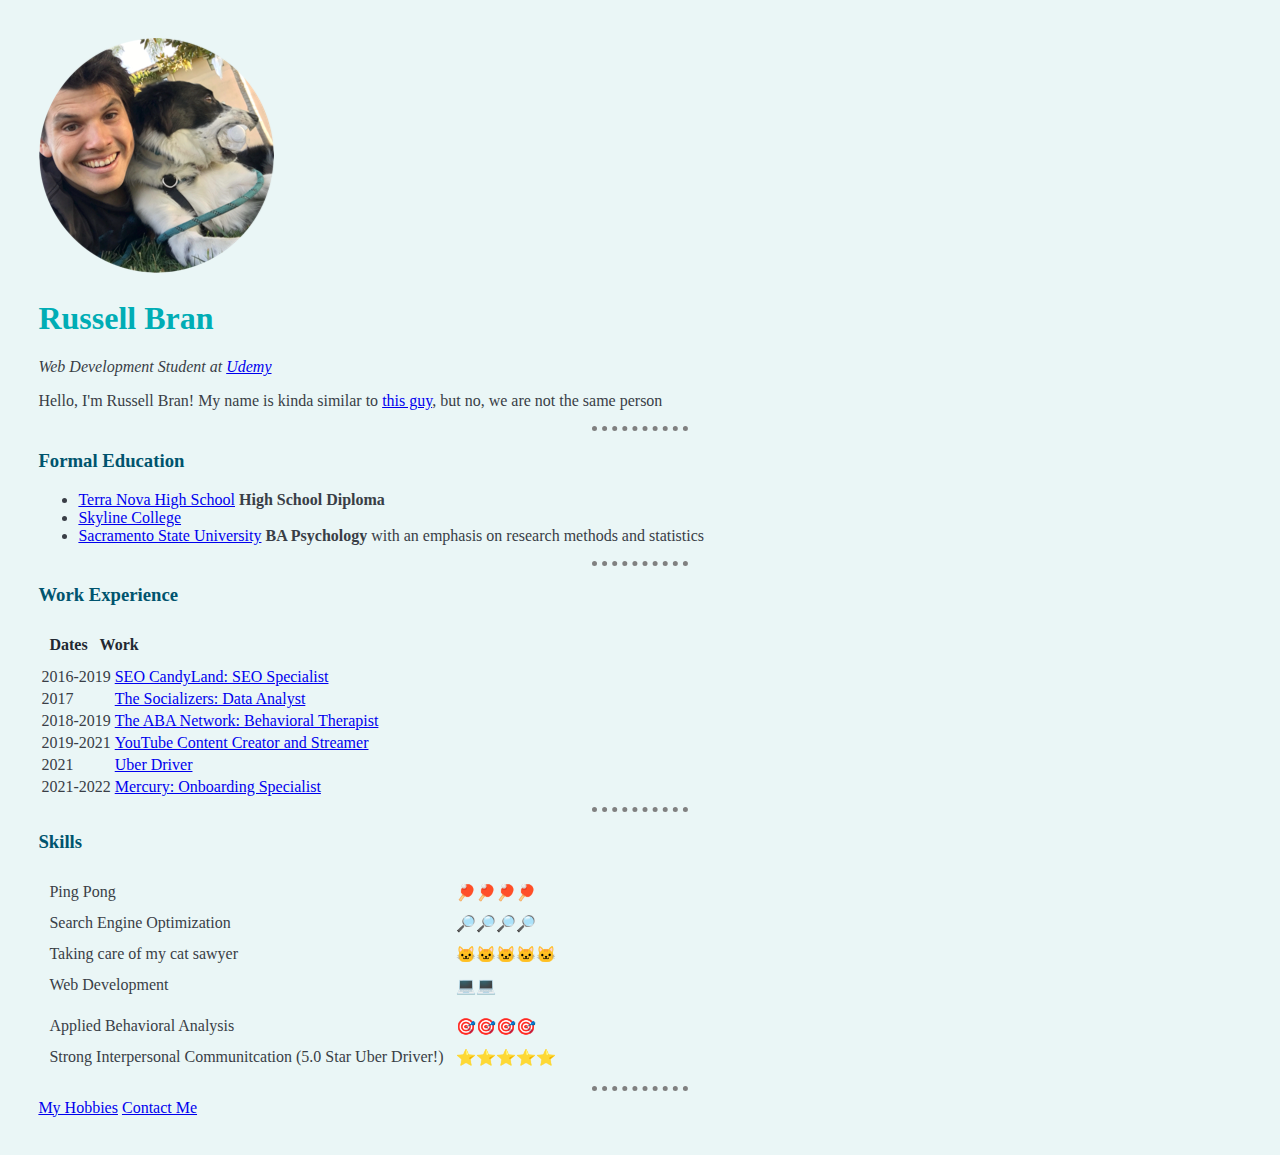
<file: index.html>
<!DOCTYPE html>
<html lang="en" dir="ltr">

<head>
  <meta charset="utf-8">
  <title>My first personal site</title>
  <link rel="stylesheet" href="css/styles.css">
</head>

<body

  <table cellspacing="20">
    <tr>
      <td><img id="doggox" src="indeximages/doggo.png" alt="Russell and doggo profile picture" ></td>
      <td><h1>Russell Bran</h1>
      <p><em>Web Development Student at <a href="Udemy.com">Udemy</a></em></p>
      <p>Hello, I'm Russell Bran! My name is kinda similar to <a href="https://www.russellbrand.com/">this guy</a>, but no, we are not the same person</p></td>
    </tr>
  </table>
  <hr>
  <h3>Formal Education</h3>
  <ul>
    <li><a href="https://www.juhsd.net/tnhs">Terra Nova High School</a><strong> High School Diploma</strong></li>
    <li><a href="https://www.skylinecollege.edu/">Skyline College</a></li>
    <li><a href="https://www.csus.edu/">Sacramento State University</a><strong> BA Psychology</strong> with an emphasis on research methods and statistics</li>
  </ul>
  <hr>
  <h3>Work Experience</h3>
  <table cellspacing="10">
    <thead>
      <tr>
        <th>Dates</th>
        <th>Work</th>
      </tr>
    <tbody>

    </tbody>
    <tfoot>

    </tfoot>
    </thead>
    <table>
      <tr>
        <td>2016-2019</td>
        <td><a href="jobs/seospecialist.html">SEO CandyLand: SEO Specialist</a></td>
      </tr>
      <tr>
        <td>2017</td>
        <td><a href="/Users/russellbran/Desktop/web dev/HTML Personal Site/index/jobs/dataanalyst.html">The Socializers: Data Analyst</a></td>
      </tr>
      <tr>
        <td>2018-2019</td>
        <td><a href="jobs/behavioraltherapist.html">The ABA Network: Behavioral Therapist</a></td>
      </tr>
      <tr>
        <td>2019-2021</td>
        <td><a href="hobbies/hobbypages/youtube.html">YouTube Content Creator and Streamer</a></td>
      </tr>
      <td>2021</td>
      <td><a href="jobs/uber.html">Uber Driver</a></td>
    </tr>
    <tr>
      <td>2021-2022</td>
      <td><a href="jobs/onboarding.html">Mercury: Onboarding Specialist</a></td>
    </tr>
      <table>

        <table>
          <thead>
            <tr>
              <hr>
              <h3>Skills</h3>
            </tr>
            </table>

            </tr>

          <table cellspacing="10">
          <tr>
            <td>Ping Pong</td>
            <td>🏓🏓🏓🏓</td>
          </tr>
          <tr>
            <td>Search Engine Optimization</td>
            <td>🔎🔎🔎🔎</td>

          </tr>
          <tr>
            <td>Taking care of my cat sawyer</td>
            <td>🐱🐱🐱🐱🐱</td>

          </tr>
          <tr>
            <td>Web Development</td>
            <td>💻💻</td>
          <tr>
            </tr>
            <td>Applied Behavioral Analysis</td>
            <td>🎯🎯🎯🎯</td>
          </tr>
            <td>Strong Interpersonal Communitcation (5.0 Star Uber Driver!)</td>
            <td>⭐️⭐️⭐️⭐️⭐️</td>
        </tr>
        </table>

  </tr>
  </table>
  <hr>
  <a href="hobbies/hobbies.html">My Hobbies</a>

  <a href="contact-me.html">Contact Me</a>

</body>
</file>
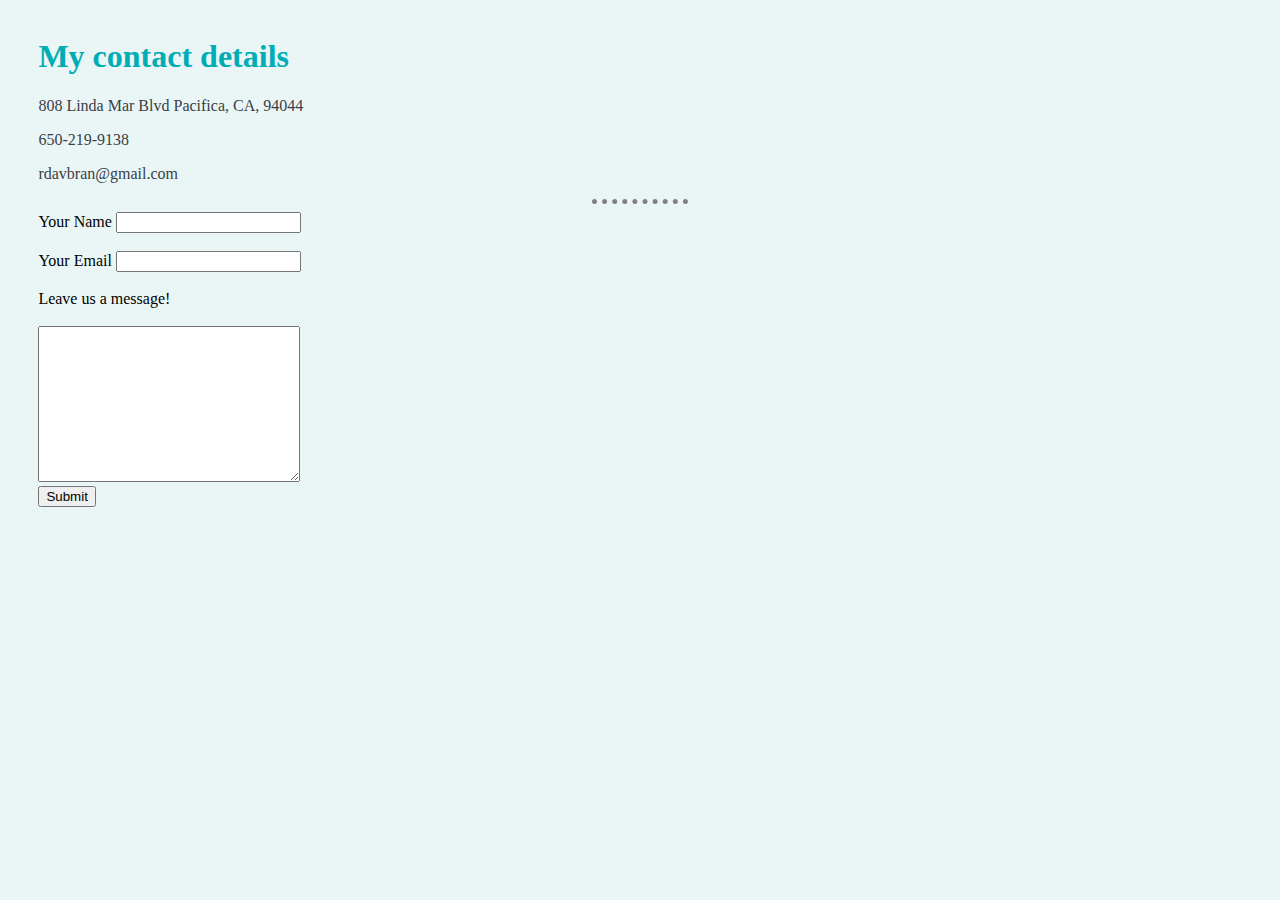
<file: contact-me.html>
<!DOCTYPE html>
<html lang="en" dir="ltr">
  <head>
    <meta charset="utf-8">
    <title>Contact Me</title>
      <link rel="stylesheet" href="css/styles.css">
  </head>
  <body>
    <h1>My contact details</h1>
    <p>808 Linda Mar Blvd Pacifica, CA, 94044</p>
    <p>650-219-9138</p>
    <p>rdavbran@gmail.com</p>
    <hr>
    <form action="mailto:rdavbran@gmail.com" method="post" enctype="text/plain">
      <label>Your Name</label>
      <input type="text" name="yourName" value=""><br> <br>
      <label>Your Email</label>
      <input type="email" name="youremail" value=""><br><br>
      <label>Leave us a message!</label><br><br>
      <textarea name="yourMessage" rows="10" cols="30"></textarea><br>
      <input type="submit" name="">
    </form>
  </body>
</html>
</file>
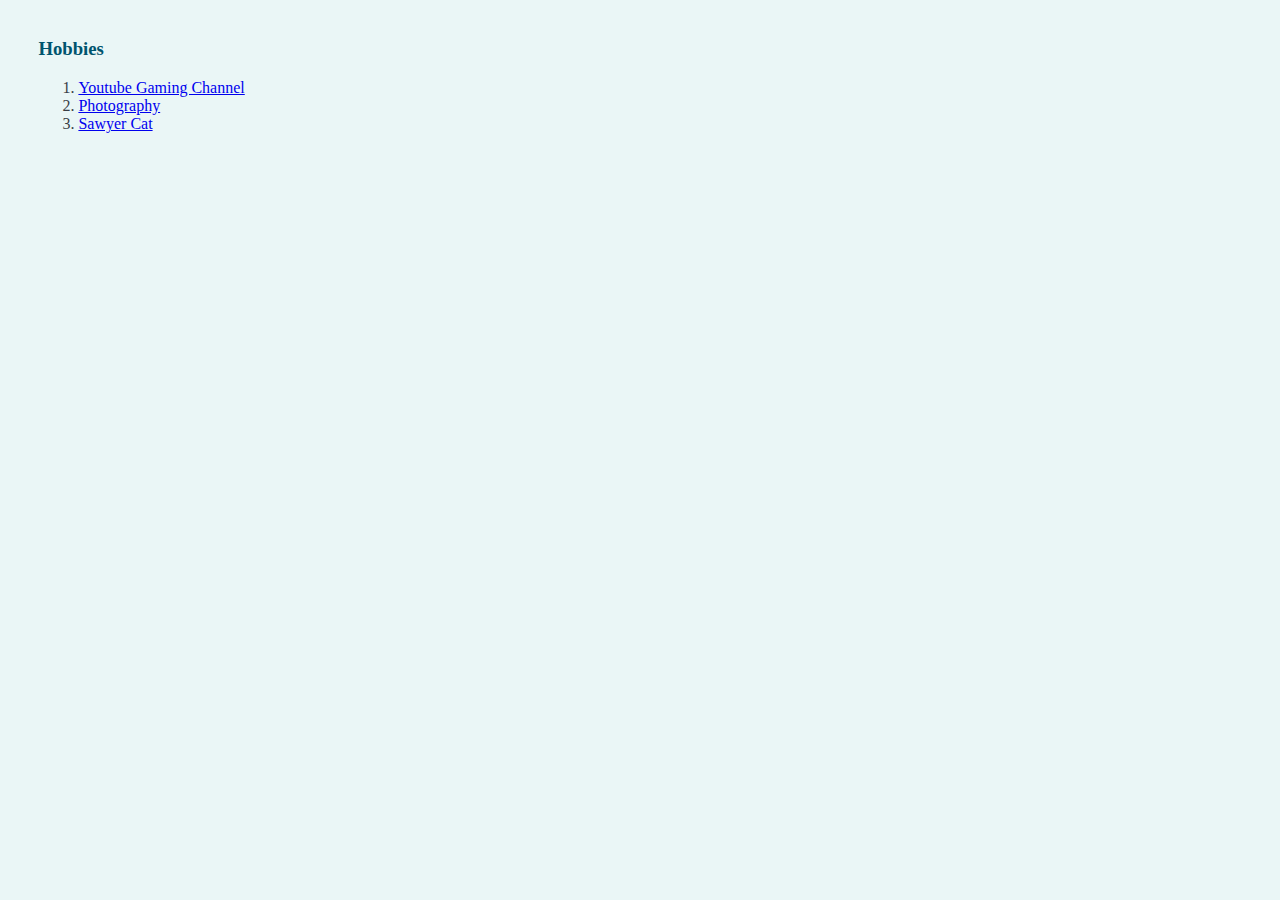
<file: hobbies/hobbies.html>
<!DOCTYPE html>
<html lang="en" dir="ltr">

  <head>
    <meta charset="utf-8">
    <title>My hobbies</title>
    <link rel="stylesheet" href="../css/styles.css">
  </head>
  <body>
    <h3>Hobbies</h3>
    <ol>
      <li><a href="hobbypages/youtube.html">Youtube Gaming Channel</a></li>
      <li><a href="hobbypages/photography.html">Photography</a></li>
      <li><a href="hobbypages/sawyer.html">Sawyer Cat</a></li>
    </ol>
  </body>
</html>
</file>
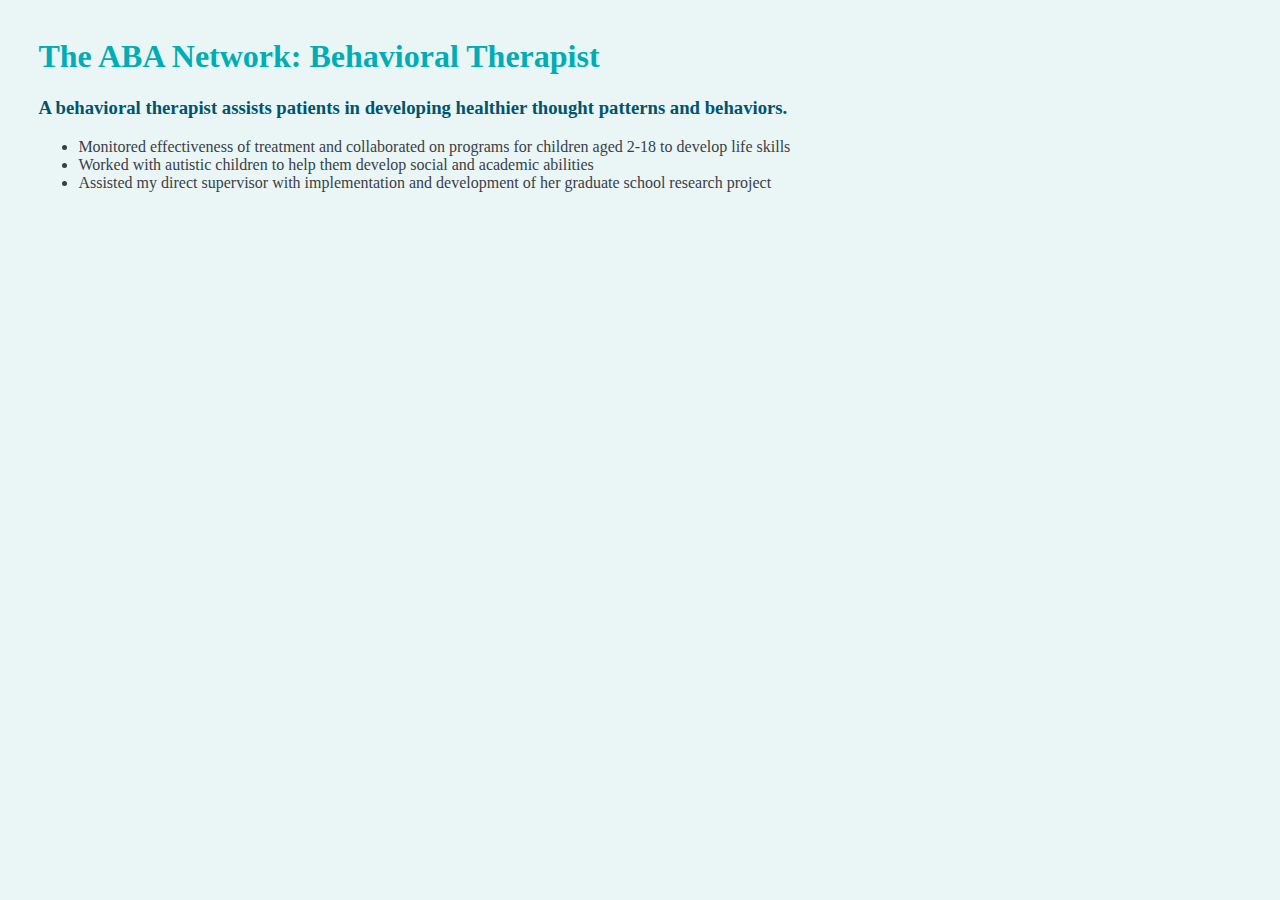
<file: jobs/behavioraltherapist.html>
<!DOCTYPE html>
<html lang="en" dir="ltr">
  <head>
    <link rel="stylesheet" href="../css/styles.css">
    <meta charset="utf-8">
    <title>Behavioral Therapist</title>
  </head>
  <body>
    <h1>The ABA Network: Behavioral Therapist</h1>
    <h3>A behavioral therapist assists patients in developing healthier thought patterns and behaviors.</h3>
    <ul>
      <li>Monitored effectiveness of treatment and collaborated on programs for children aged 2-18 to develop life skills</li>
      <li>Worked with autistic children to help them develop social and academic abilities</li>
      <li>Assisted my direct supervisor with implementation and development of her graduate school research project</li>

    </ul>


  </body>
</html>
</file>
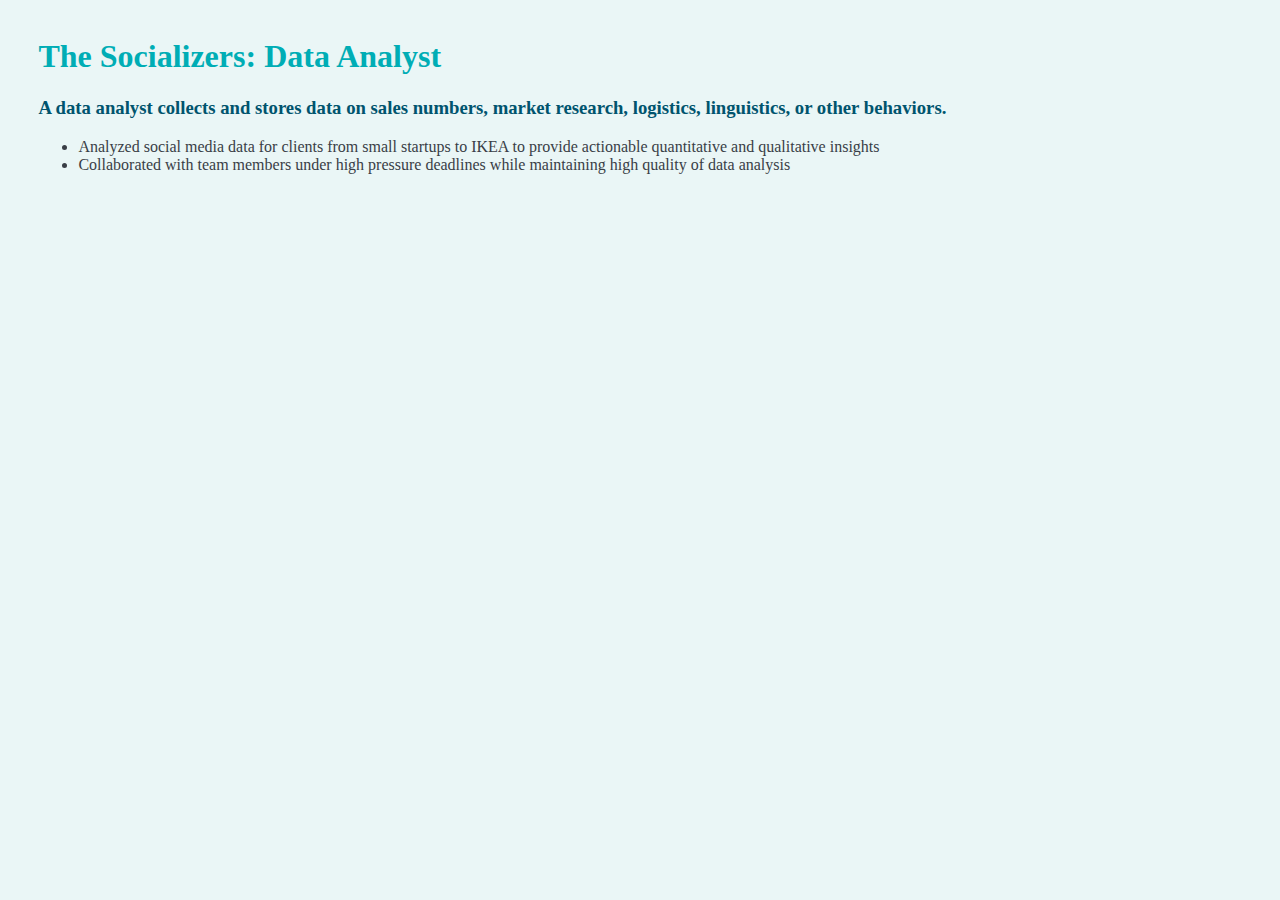
<file: jobs/dataanalyst.html>
<!DOCTYPE html>
<html lang="en" dir="ltr">
  <head>
    <link rel="stylesheet" href="../css/styles.css">
    <meta charset="utf-8">
    <title>Data Analyst</title>
  </head>
  <body>
    <h1>The Socializers: Data Analyst</h1>
    <h3>A data analyst collects and stores data on sales numbers, market research, logistics, linguistics, or other behaviors.  </h3>
    <ul>
      <li>Analyzed social media data for clients from small startups to IKEA to provide actionable quantitative and qualitative insights</li>
      <li>Collaborated with team members under high pressure deadlines while maintaining high quality of data analysis</li>
    </ul>


  </body>
</html>
</file>
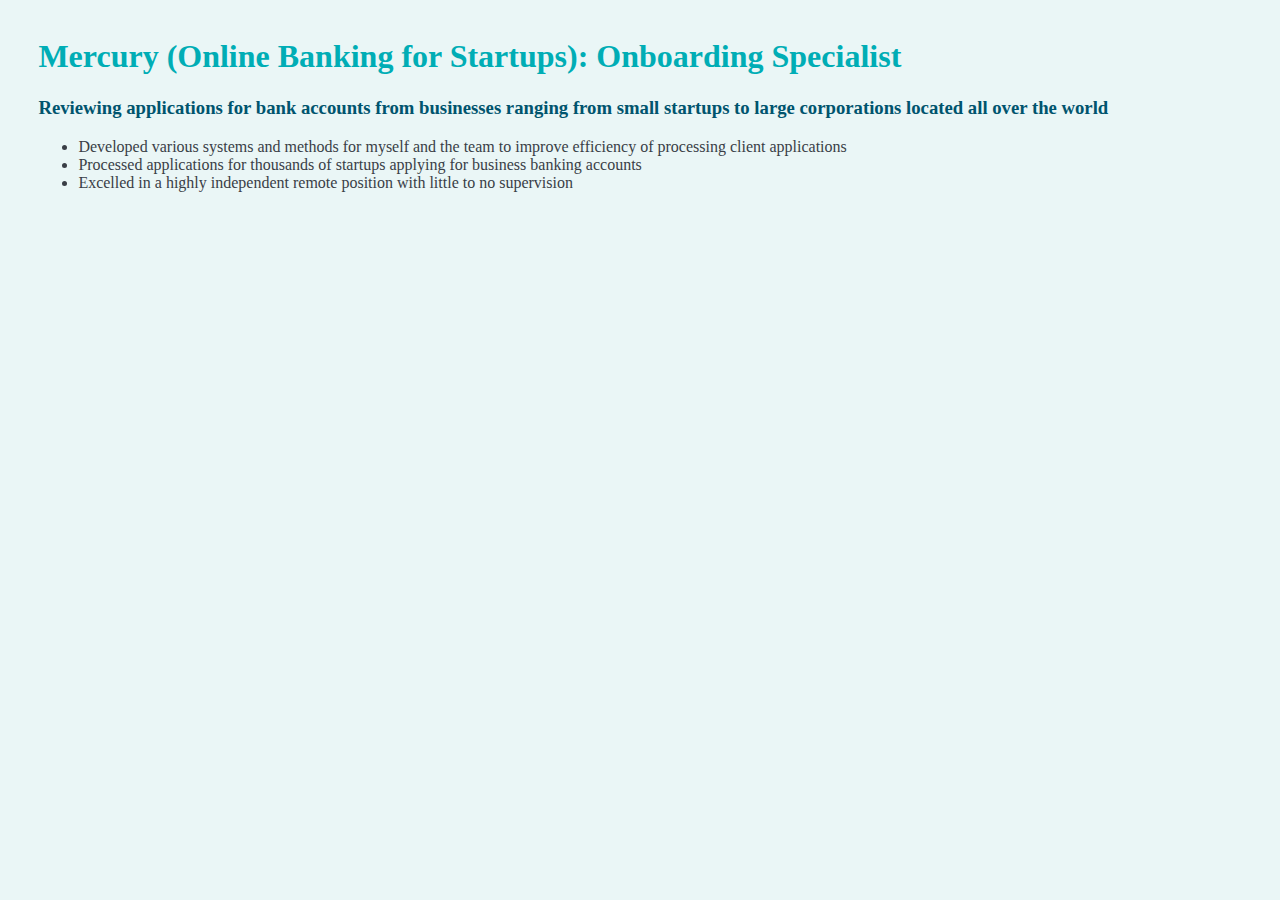
<file: jobs/onboarding.html>
<!DOCTYPE html>
<html lang="en" dir="ltr">
  <head>
    <link rel="stylesheet" href="../css/styles.css">
    <meta charset="utf-8">
    <title>Onboarding Specialist</title>
  </head>
  <body>
    <h1>Mercury (Online Banking for Startups): Onboarding Specialist</h1>
    <h3>Reviewing applications for bank accounts from businesses ranging from small startups to large corporations located all over the world</h3>
    <ul>
      <li>Developed various systems and methods for myself and the team to improve efficiency of processing client applications</li>
      <li>Processed applications for thousands of startups applying for business banking accounts</li>
      <li>Excelled in a highly independent remote position with little to no supervision</li>

    </ul>


  </body>
</html>
</file>
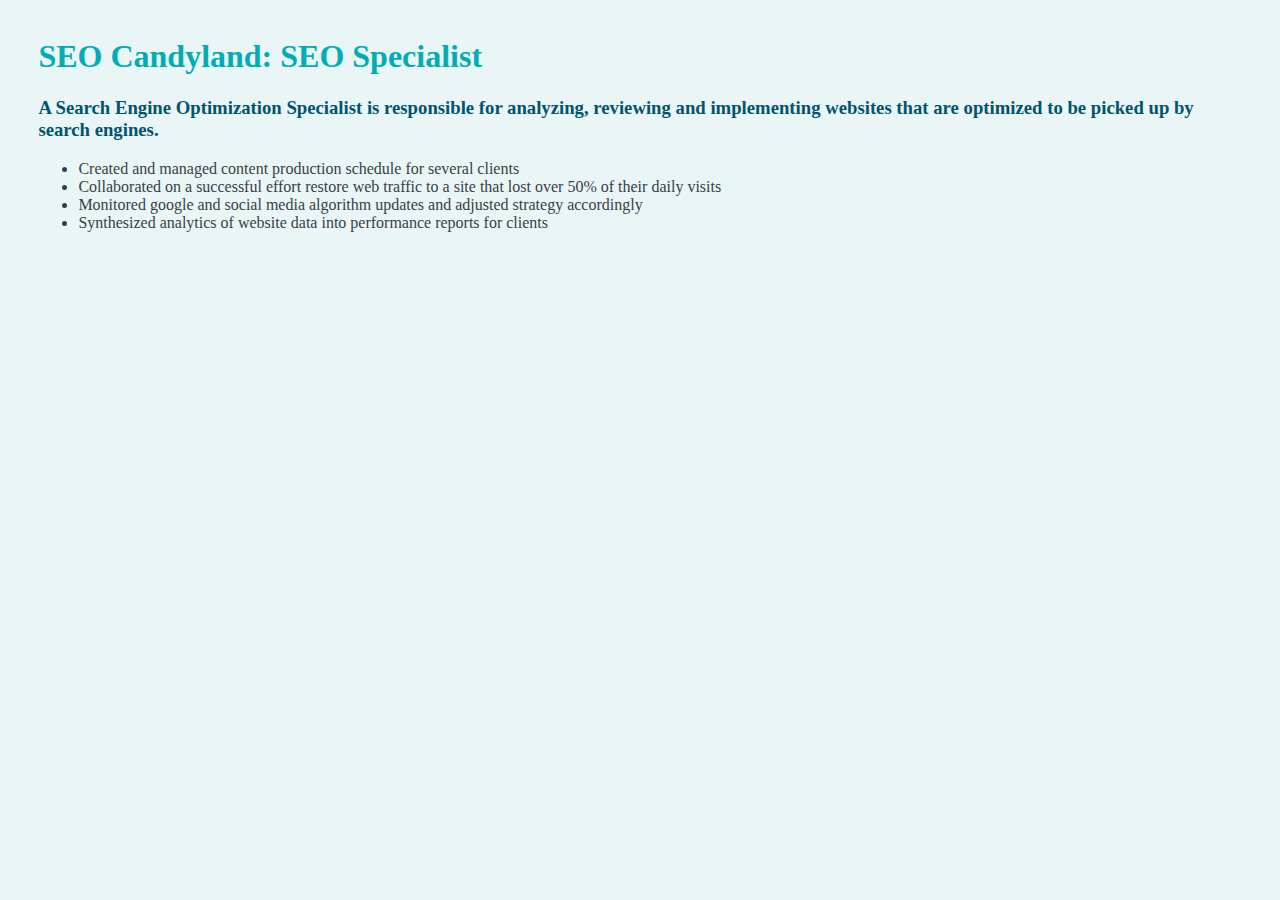
<file: jobs/seospecialist.html>
<!DOCTYPE html>
<html lang="en" dir="ltr">
  <head>
    <link rel="stylesheet" href="../css/styles.css">
    <meta charset="utf-8">
    <title>SEO Specialist</title>
  </head>
  <body>
    <h1>SEO Candyland: SEO Specialist</h1>
    <h3>A Search Engine Optimization Specialist is responsible for analyzing, reviewing and implementing websites that are optimized to be picked up by search engines.  </h3>
    <ul>
      <li>Created and managed content production schedule for several clients</li>
      <li>Collaborated on a successful effort restore web traffic to a site that lost over 50% of their daily visits</li>
      <li>Monitored google and social media algorithm updates and adjusted strategy accordingly</li>
      <li>Synthesized analytics of website data into performance reports for clients</li>
    </ul>


  </body>
</html>
</file>
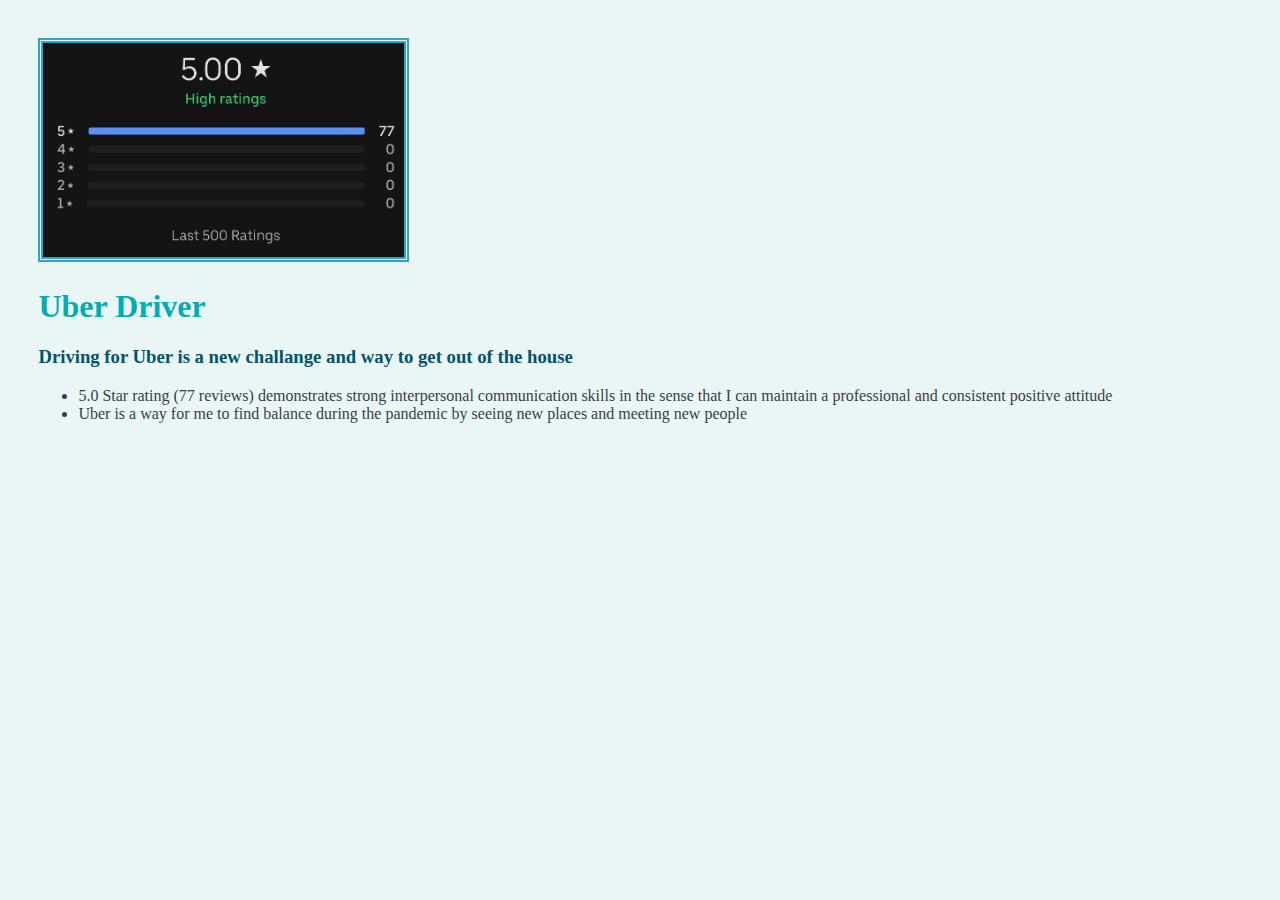
<file: jobs/uber.html>
<!DOCTYPE html>
<html lang="en" dir="ltr">
  <head>
    <link rel="stylesheet" href="../css/styles.css">
    <meta charset="utf-8">
    <title>Uber Driver</title>
  </head>
  <body>
    <img class="uberx" src="jobsimages/uber.png"  alt="uber ratings" >
    <h1>Uber Driver</h1>
    <h3>Driving for Uber is a new challange and way to get out of the house</h3>
    <ul>
      <li>5.0 Star rating (77 reviews) demonstrates strong interpersonal communication skills in the sense that I can maintain a professional and consistent positive attitude</li>
      <li>Uber is a way for me to find balance during the pandemic by seeing new places and meeting new people</li>

    </ul>


  </body>
</html>
</file>
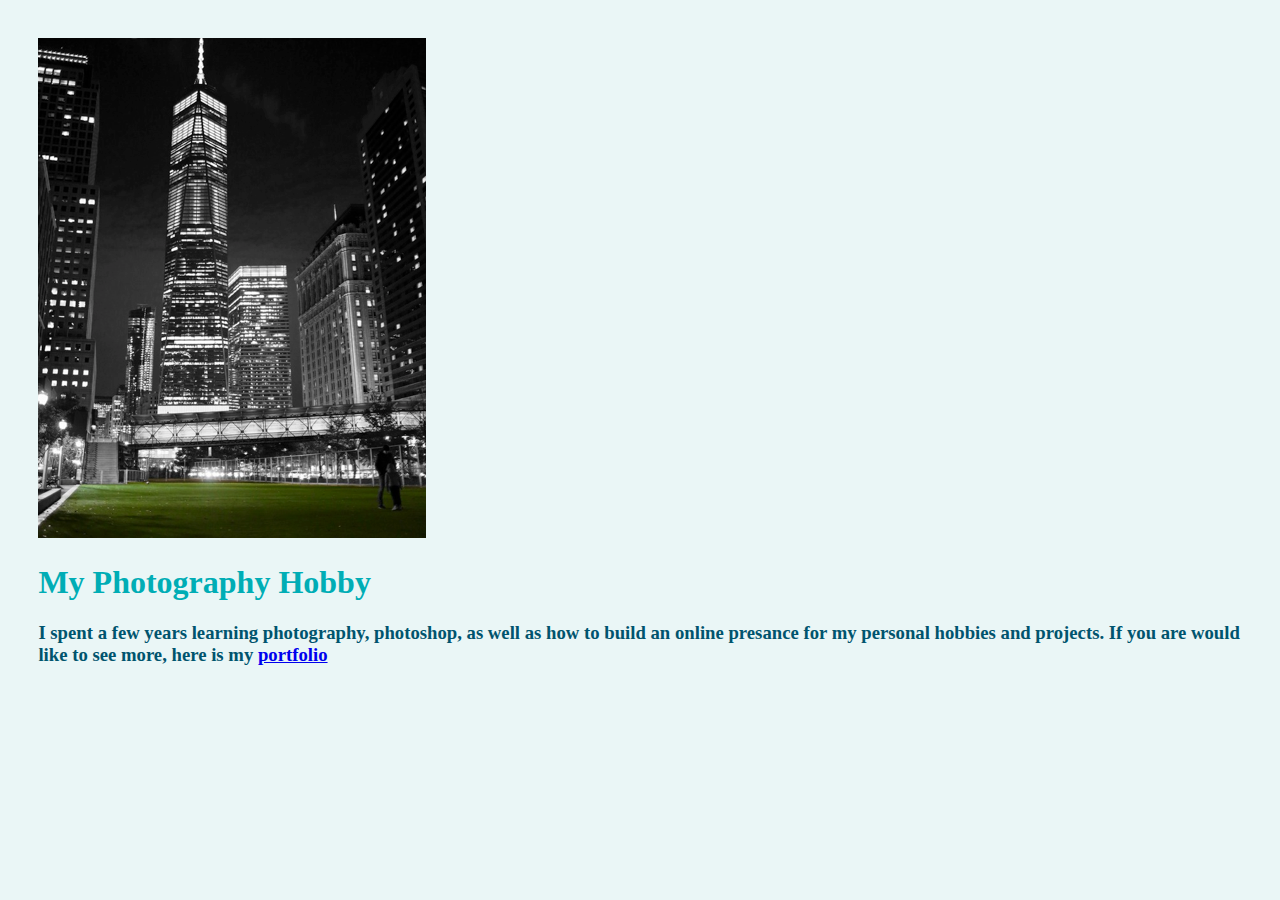
<file: hobbies/hobbypages/photography.html>
<!DOCTYPE html>
<html lang="en" dir="ltr">
  <head>
    <link rel="stylesheet" href="../../css/styles.css">
    <meta charset="utf-8">
    <title>My Photography Hobby</title>
      <img src="hobbyimages/photography.png" alt="New York">
  </head>
  <body>
    <h1>My Photography Hobby</h1>
    <h3>I spent a few years learning photography, photoshop, as well as how to build an online presance for my personal hobbies and projects. If you are would like to see more, here is my <a href="https://www.viewbug.com/member/natureandurban"> portfolio </a></h3>
  </body>
</html>
</file>
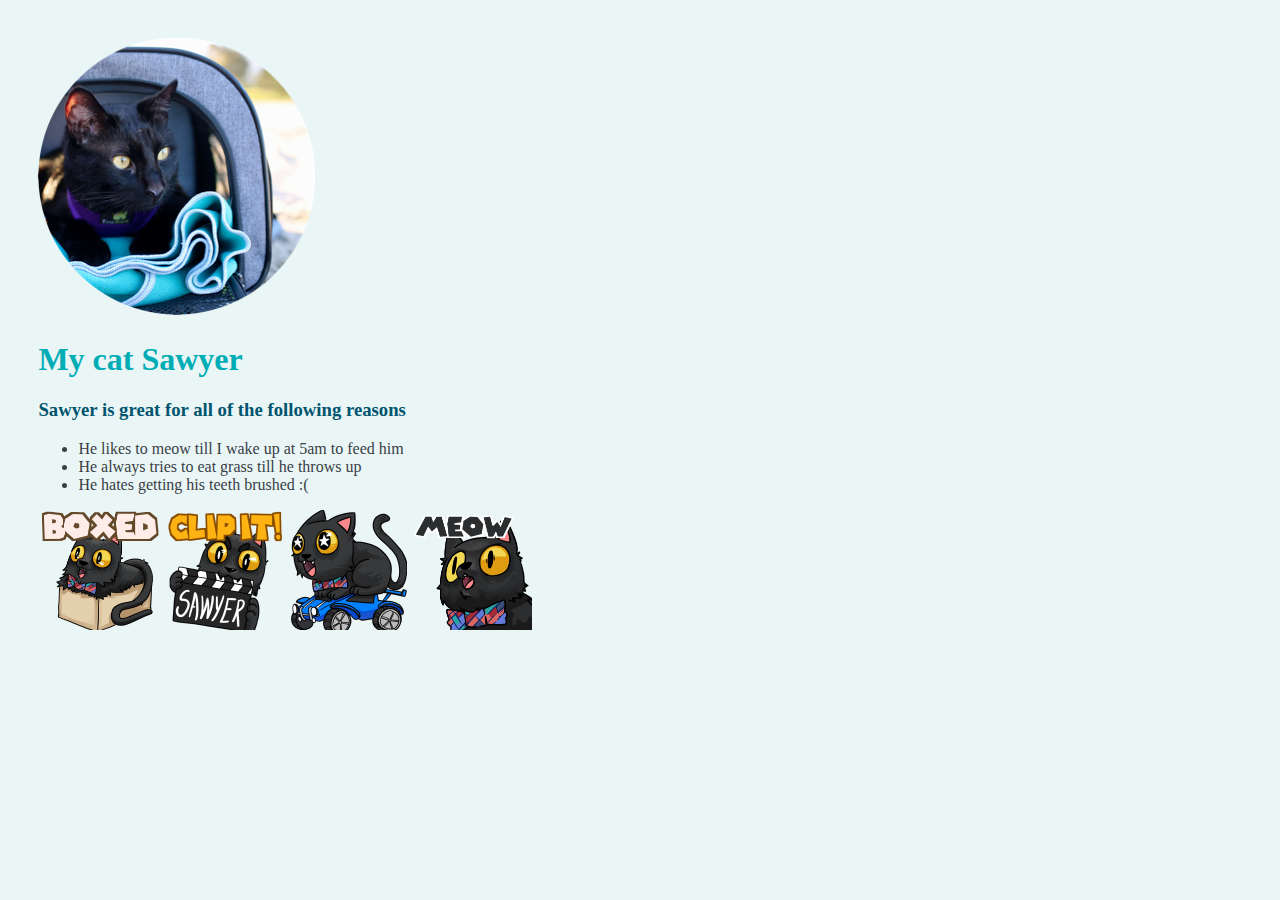
<file: hobbies/hobbypages/sawyer.html>
<!DOCTYPE html>
<html lang="en" dir="ltr">
  <head>
    <link rel="stylesheet" href="../../css/styles.css">
    <meta charset="utf-8">
    <title>My Cat Sawyer</title>
  </head>
  <body>
    <img src="hobbyimages/sawyer.png" alt="Cutest cat in the world :)" >
    <h1>My cat Sawyer</h1>
    <h3>Sawyer is great for all of the following reasons</h3>
    <ul>
      <li>He likes to meow till I wake up at 5am to feed him</li>
      <li>He always tries to eat grass till he throws up</li>
      <li>He hates getting his teeth brushed :(</li>

    </ul>
    <img class="emotes" src="hobbyimages/box.png" alt="sawyer box emoji" >
    <img class="emotes" src="hobbyimages/clip.png" alt="sawyer clip emoji" >
    <img class="emotes" src="hobbyimages/car.png"  alt="sawyer car emoji" >
    <img class="emotes" src="hobbyimages/meow.png"  alt="sawyer meow emoji" >
  </body>
</html>
</file>
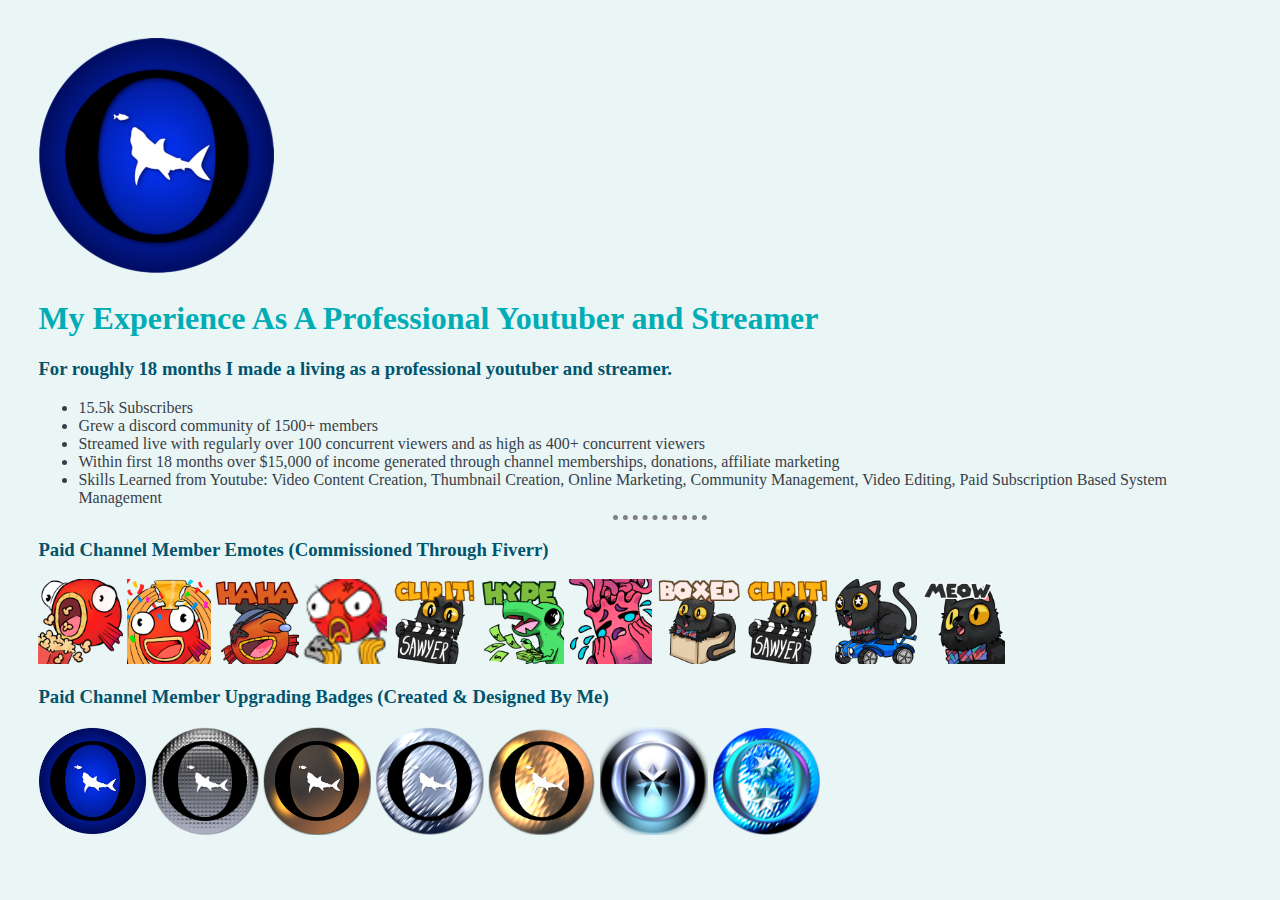
<file: hobbies/hobbypages/youtube.html>
<!DOCTYPE html>
<html lang="en" dir="ltr">
  <head>
    <link rel="stylesheet" href="../../css/styles.css">
    <meta charset="utf-8">
    <title>YouTube</title>
  </head>
  <body>
    <img src="hobbyimages/logo.png" alt="Channel Logo">
    <h1>My Experience As A Professional Youtuber and Streamer</a><h1>
    <h3>For roughly 18 months I made a living as a professional youtuber and streamer.</h3>
    <ul>
      <li>15.5k Subscribers
      <li>Grew a discord community of 1500+ members
      <li>Streamed live with regularly over 100 concurrent viewers and as high as 400+ concurrent viewers
      <li>Within first 18 months over $15,000 of income generated through channel memberships, donations, affiliate marketing
      <li>Skills Learned from Youtube: Video Content Creation, Thumbnail Creation, Online Marketing, Community Management, Video Editing, Paid Subscription Based System Management </li>
        </li>
    <hr />
    </ul>
    <h3>Paid Channel Member Emotes (Commissioned Through Fiverr)</h3>
    <img class="emotesx" src="hobbyimages/popcorn.png"  alt="sawyer meow emoji" >
    <img class="emotesx" src="hobbyimages/hype.png"  alt="sawyer meow emoji" >
    <img class="emotesx" src="hobbyimages/haha.png"  alt="sawyer meow emoji" >
    <img class="emotesx" src="hobbyimages/rage.png"  alt="sawyer meow emoji" >
    <img class="emotesx" src="hobbyimages/clip.png"  alt="sawyer meow emoji" >
    <img class="emotesx" src="hobbyimages/dino.png"  alt="sawyer meow emoji" >
    <img class="emotesx" src="hobbyimages/sad.png"  alt="sawyer meow emoji" >
    <img class="emotesx" src="hobbyimages/box.png" alt="sawyer box emoji" >
    <img class="emotesx" src="hobbyimages/clip.png" alt="sawyer clip emoji" >
    <img class="emotesx" src="hobbyimages/car.png"  alt="sawyer car emoji" >
    <img class="emotesx" src="hobbyimages/meow.png"  alt="sawyer meow emoji" >
    <br />
    <h3>Paid Channel Member Upgrading Badges (Created & Designed By Me)</h3>
    <img class="badges" src="hobbyimages/base.png"  alt="sawyer meow emoji" >
    <img class="badges" src="hobbyimages/iron.png"  alt="sawyer meow emoji" >
    <img class="badges" src="hobbyimages/bronze.png"  alt="sawyer meow emoji" >
    <img class="badges" src="hobbyimages/silver.png"  alt="sawyer meow emoji" >
    <img class="badges" src="hobbyimages/gold.png"  alt="sawyer meow emoji" >
    <img class="badges" src="hobbyimages/platinum.png"  alt="sawyer meow emoji" >
    <img class="badges" src="hobbyimages/diamond.png"  alt="sawyer meow emoji" >

  </body>
</html>
</file>
<file: css/styles.css>
body {background-color: #eaf6f6; margin: 3%}

h1 {color: #00ADB5; }
h3 {color: #00546e; }
th {color: #222831; }
li {color: #393e46;}
td {color: #393e46;}
p {color: #393e46;}
h4{color: #393e46;}
  hr {
    border-color: grey;
    border-style: dotted none none;
    border-width: 5px;
    width: 8%}

.emotes {
    height:auto;
    width:10%;
}
.emotesx {
  height:auto;
  width:7%;
}
.badges {
  height:auto;
  width:9%;
}
.uberx {
  height:auto;
  width:30%;
  border: thick double #32a1ce;
}
</file>
